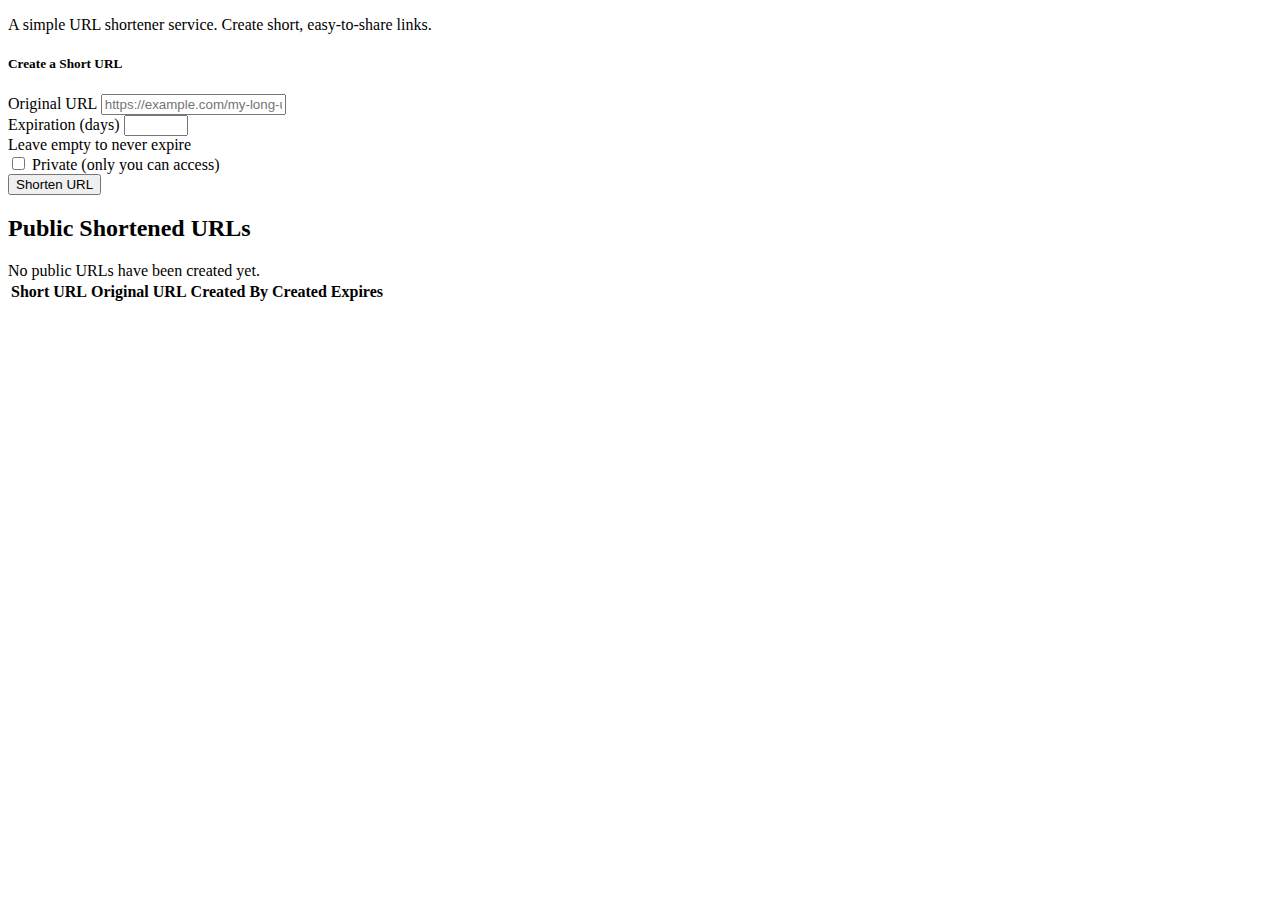
<file: src/main/resources/templates/index.html>
<!DOCTYPE html>
<html lang="en"
      xmlns:th="http://www.thymeleaf.org"
      xmlns:sec="http://www.thymeleaf.org/thymeleaf-extras-springsecurity6"
      xmlns:layout="http://www.ultraq.net.nz/thymeleaf/layout"
      layout:decorate="~{layout}">
<head>
    <meta charset="UTF-8">
    <meta name="viewport" content="width=device-width, initial-scale=1.0">
    <title>Home</title>
</head>
<body>
<div layout:fragment="content">
    <div class="jumbotron bg-light p-5 rounded-3 my-4">
        <p class="lead">A simple URL shortener service. Create short, easy-to-share links.</p>
    </div>

    <div class="card mt-4">
        <div class="card-header">
            <h5 class="card-title mb-0">Create a Short URL</h5>
        </div>
        <div class="card-body">
            <form th:action="@{/short-urls}" method="post"
                  th:object="${createShortUrlForm}">
                <div class="mb-3">
                    <label for="originalUrl" class="form-label">Original URL</label>
                    <input type="text" class="form-control" id="originalUrl"
                           th:field="*{originalUrl}"
                           placeholder="https://example.com/my-long-url">
                    <div class="text-danger"
                         th:if="${#fields.hasErrors('originalUrl')}"
                         th:errors="*{originalUrl}"></div>
                </div>

                <div class="mb-3" sec:authorize="isAuthenticated()">
                    <label for="expirationInDays" class="form-label">Expiration (days)</label>
                    <input type="number" class="form-control" id="expirationInDays"
                           th:field="*{expirationInDays}"
                           min="1" max="365">
                    <div class="form-text">Leave empty to never expire</div>
                </div>
                <div class="mb-3 form-check" sec:authorize="isAuthenticated()">
                    <input type="checkbox" class="form-check-input" id="isPrivate" th:field="*{isPrivate}">
                    <label class="form-check-label" for="isPrivate">Private (only you can access)</label>
                </div>

                <button type="submit" class="btn btn-primary">Shorten URL</button>
            </form>
        </div>
    </div>

    <h2 class="mt-5">Public Shortened URLs</h2>
    <div th:if="${shortUrls.isEmpty()}" class="alert alert-info">
        No public URLs have been created yet.
    </div>
    <div th:unless="${shortUrls.isEmpty()}" class="table-responsive">
        <table class="table table-striped table-hover">
            <thead>
            <tr>
                <th>Short URL</th>
                <th>Original URL</th>
                <th>Created By</th>
                <th>Created</th>
                <th>Expires</th>
            </tr>
            </thead>
            <tbody>
            <tr th:each="url : ${shortUrls}">
                <td>
                    <a th:href="@{/s/{key}(key=${url.shortKey})}" th:text="${baseUrl + '/s/' + url.shortKey}"
                       target="_blank"></a>
                </td>
                <td>
                    <a th:href="${url.originalUrl}" th:text="${#strings.abbreviate(url.originalUrl, 50)}"
                       target="_blank"></a>
                </td>
                <td th:text="${url.createdBy != null ? url.createdBy.name : 'Guest'}"></td>
                <td th:text="${#temporals.format(url.createdAt, 'yyyy-MM-dd HH:mm')}"></td>
                <td th:text="${url.expiresAt != null ? #temporals.format(url.expiresAt, 'yyyy-MM-dd HH:mm') : 'Never'}"></td>
            </tr>
            </tbody>
        </table>
    </div>
</div>
</body>
</html>
</file>
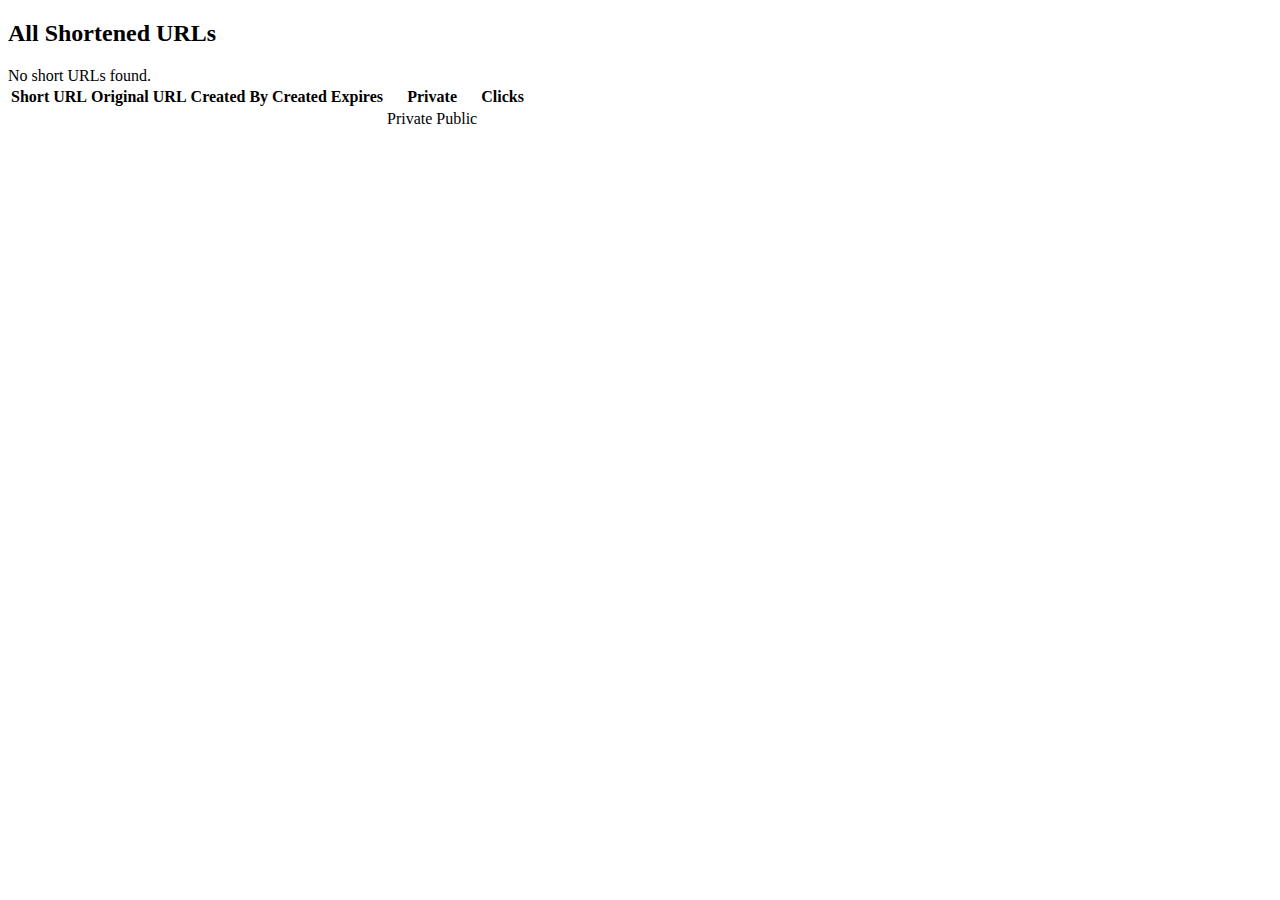
<file: src/main/resources/templates/admin-dashboard.html>
<!DOCTYPE html>
<html lang="en" xmlns:th="http://www.thymeleaf.org"
      xmlns:sec="http://www.thymeleaf.org/extras/spring-security"
      xmlns:layout="http://www.ultraq.net.nz/thymeleaf/layout"
      layout:decorate="~{layout}">
<head>
    <meta charset="UTF-8">
    <meta name="viewport" content="width=device-width, initial-scale=1.0">
    <title>Admin Dashboard</title>
</head>
<body>
<div layout:fragment="content">
    <h2 class="mt-5">All Shortened URLs</h2>
    <div th:if="${shortUrls.data.isEmpty()}" class="alert alert-info">
        No short URLs found.
    </div>
    <div th:unless="${shortUrls.data.isEmpty()}" class="table-responsive">
        <table class="table table-striped table-hover">
            <thead>
            <tr>
                <th>Short URL</th>
                <th>Original URL</th>
                <th>Created By</th>
                <th>Created</th>
                <th>Expires</th>
                <th>Private</th>
                <th>Clicks</th>
            </tr>
            </thead>
            <tbody>
            <tr th:each="url : ${shortUrls.data}">
                <td>
                    <a th:href="@{/s/{key}(key=${url.shortKey})}" th:text="${baseUrl + '/s/' + url.shortKey}" target="_blank"></a>
                </td>
                <td>
                    <a th:href="${url.originalUrl}" th:text="${#strings.abbreviate(url.originalUrl, 50)}" target="_blank"></a>
                </td>
                <td th:text="${url.createdBy != null ? url.createdBy.name : 'Guest'}"></td>
                <td th:text="${#temporals.format(url.createdAt, 'yyyy-MM-dd HH:mm')}"></td>
                <td th:text="${url.expiresAt != null ? #temporals.format(url.expiresAt, 'yyyy-MM-dd HH:mm') : 'Never'}"></td>
                <td>
                    <span th:if="${url.private}" class="badge bg-secondary">Private</span>
                    <span th:unless="${url.private}" class="badge bg-success">Public</span>
                </td>
                <td th:text="${url.clickCount}"></td>
            </tr>
            </tbody>
        </table>
        <div th:insert="~{pagination}"></div>
    </div>
</div>
</body>
</html>
</file>
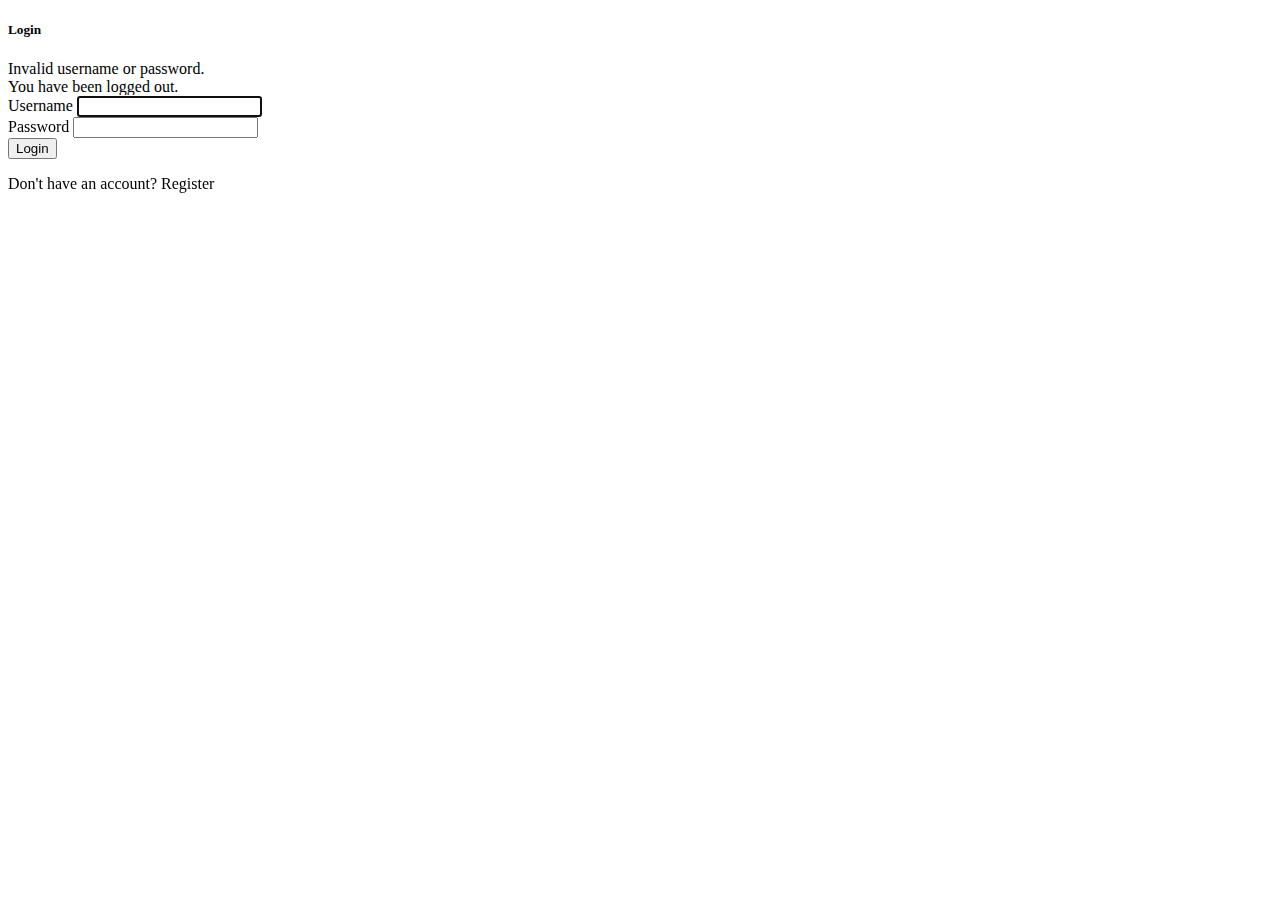
<file: src/main/resources/templates/login.html>
<!DOCTYPE html>
<html lang="en"
      xmlns:th="http://www.thymeleaf.org"
      xmlns:layout="http://www.ultraq.net.nz/thymeleaf/layout"
      layout:decorate="~{layout}">
<head>
    <meta charset="UTF-8">
    <meta name="viewport" content="width=device-width, initial-scale=1.0">
    <title>Login</title>
</head>
<body>
<div layout:fragment="content">
    <div class="row justify-content-center mt-5">
        <div class="col-md-6">
            <div class="card">
                <div class="card-header">
                    <h5 class="card-title mb-0">Login</h5>
                </div>
                <div class="card-body">
                    <div th:if="${param.error}" class="alert alert-danger">
                        Invalid username or password.
                    </div>
                    <div th:if="${param.logout}" class="alert alert-success">
                        You have been logged out.
                    </div>
                    <form th:action="@{/login}" method="post">
                        <div class="mb-3">
                            <label for="username" class="form-label">Username</label>
                            <input type="text" class="form-control" id="username" name="username" required autofocus>
                        </div>
                        <div class="mb-3">
                            <label for="password" class="form-label">Password</label>
                            <input type="password" class="form-control" id="password" name="password" required>
                        </div>
                        <button type="submit" class="btn btn-primary">Login</button>
                    </form>
                    <div class="mt-3">
                        <p>Don't have an account? <a th:href="@{/register}">Register</a></p>
                    </div>
                </div>
            </div>
        </div>
    </div>
</div>
</body>
</html>
</file>
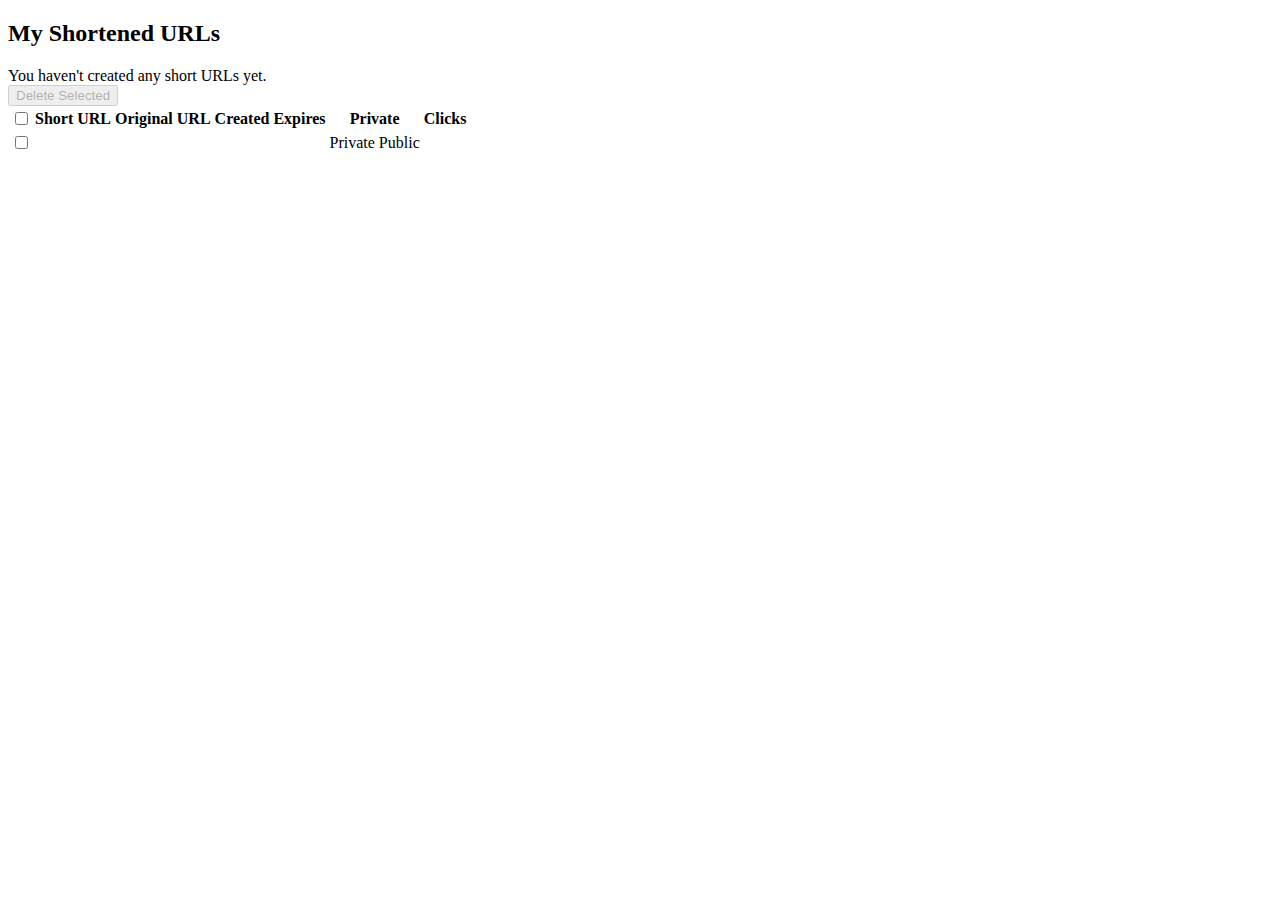
<file: src/main/resources/templates/my-urls.html>
<!DOCTYPE html>
<html lang="en" xmlns:th="http://www.thymeleaf.org"
      xmlns:sec="http://www.thymeleaf.org/extras/spring-security"
      xmlns:layout="http://www.ultraq.net.nz/thymeleaf/layout"
      layout:decorate="~{layout}">
<head>
  <meta charset="UTF-8">
  <meta name="viewport" content="width=device-width, initial-scale=1.0">
  <title>My URLs</title>
  <script>
    document.addEventListener('DOMContentLoaded', function() {
      const selectAllCheckbox = document.getElementById('selectAll');
      const urlCheckboxes = document.querySelectorAll('.url-checkbox');
      const deleteSelectedBtn = document.getElementById('deleteSelectedBtn');
      const deleteForm = document.getElementById('deleteForm');

      // Handle "Select All" checkbox
      selectAllCheckbox.addEventListener('change', function() {
        const isChecked = this.checked;
        urlCheckboxes.forEach(checkbox => {
          checkbox.checked = isChecked;
        });
        updateDeleteButtonState();
      });

      // Handle individual checkboxes
      urlCheckboxes.forEach(checkbox => {
        checkbox.addEventListener('change', function() {
          updateDeleteButtonState();

          // Update "Select All" checkbox state
          const allChecked = Array.from(urlCheckboxes).every(cb => cb.checked);
          selectAllCheckbox.checked = allChecked;
        });
      });

      // Handle delete button click
      deleteSelectedBtn.addEventListener('click', function() {
        if (confirm('Are you sure you want to delete the selected URLs? This action cannot be undone.')) {
          deleteForm.submit();
        }
      });

      // Update delete button state based on selection
      function updateDeleteButtonState() {
        const anyChecked = Array.from(urlCheckboxes).some(cb => cb.checked);
        deleteSelectedBtn.disabled = !anyChecked;
      }
    });
  </script>
</head>
<body>
<div layout:fragment="content">
  <h2 class="mt-5">My Shortened URLs</h2>
  <div th:if="${shortUrls.data.isEmpty()}" class="alert alert-info">
    You haven't created any short URLs yet.
  </div>
  <div th:unless="${shortUrls.data.isEmpty()}" class="table-responsive">
    <form id="deleteForm" th:action="@{/delete-urls}" method="post">
      <div class="mb-3">
        <button id="deleteSelectedBtn" class="btn btn-danger" disabled>
          Delete Selected
        </button>
      </div>
      <table class="table table-striped table-hover">
        <thead>
        <tr>
          <th>
            <input type="checkbox" id="selectAll" class="form-check-input">
          </th>
          <th>Short URL</th>
          <th>Original URL</th>
          <th>Created</th>
          <th>Expires</th>
          <th>Private</th>
          <th>Clicks</th>
        </tr>
        </thead>
        <tbody>
        <tr th:each="url : ${shortUrls.data}">
          <td>
            <input type="checkbox" name="ids" th:value="${url.id}"
                   class="form-check-input url-checkbox">
          </td>
          <td>
            <a th:href="@{/s/{key}(key=${url.shortKey})}"
               th:text="${baseUrl + '/s/' + url.shortKey}"
               target="_blank"></a>
          </td>
          <td>
            <a th:href="${url.originalUrl}"
               th:text="${#strings.abbreviate(url.originalUrl, 50)}"
               target="_blank"></a>
          </td>
          <td th:text="${#temporals.format(url.createdAt, 'yyyy-MM-dd HH:mm')}"></td>
          <td th:text="${url.expiresAt != null ? #temporals.format(url.expiresAt, 'yyyy-MM-dd HH:mm') : 'Never'}"></td>
          <td>
            <span th:if="${url.private}" class="badge bg-secondary">Private</span>
            <span th:unless="${url.private}" class="badge bg-success">Public</span>
          </td>
          <td th:text="${url.clickCount}"></td>
        </tr>
        </tbody>
      </table>
    </form>
    <div th:insert="~{pagination}"></div>
  </div>
</div>
</body>
</html>
</file>
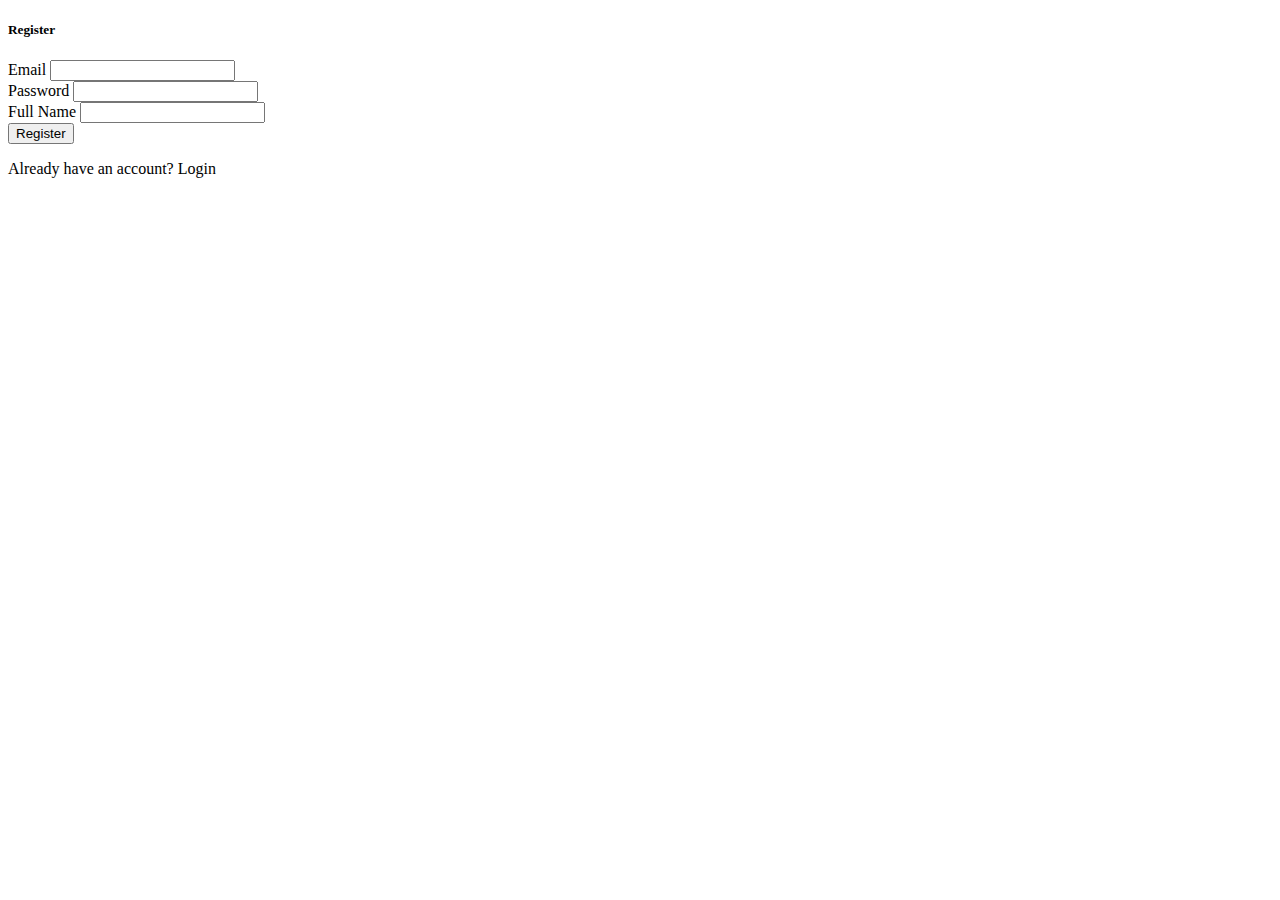
<file: src/main/resources/templates/register.html>
<!DOCTYPE html>
<html lang="en"
      xmlns:th="http://www.thymeleaf.org"
      xmlns:layout="http://www.ultraq.net.nz/thymeleaf/layout"
      layout:decorate="~{layout}">
<head>
  <meta charset="UTF-8">
  <meta name="viewport" content="width=device-width, initial-scale=1.0">
  <title>Register</title>
</head>
<body>
<div layout:fragment="content">
  <div class="row justify-content-center mt-5">
    <div class="col-md-6">
      <div class="card">
        <div class="card-header">
          <h5 class="card-title mb-0">Register</h5>
        </div>
        <div class="card-body">
          <form th:action="@{/register}" method="post" th:object="${user}">
            <div class="mb-3">
              <label for="email" class="form-label">Email</label>
              <input type="email" class="form-control" id="email" th:field="*{email}">
              <div class="text-danger" th:if="${#fields.hasErrors('email')}" th:errors="*{email}"></div>
            </div>
            <div class="mb-3">
              <label for="password" class="form-label">Password</label>
              <input type="password" class="form-control" id="password" th:field="*{password}">
              <div class="text-danger" th:if="${#fields.hasErrors('password')}" th:errors="*{password}"></div>
            </div>
            <div class="mb-3">
              <label for="name" class="form-label">Full Name</label>
              <input type="text" class="form-control" id="name" th:field="*{name}">
              <div class="text-danger" th:if="${#fields.hasErrors('name')}" th:errors="*{name}"></div>
            </div>
            <button type="submit" class="btn btn-primary">Register</button>
          </form>
          <div class="mt-3">
            <p>Already have an account? <a th:href="@{/login}">Login</a></p>
          </div>
        </div>
      </div>
    </div>
  </div>
</div>
</body>
</html>
</file>
